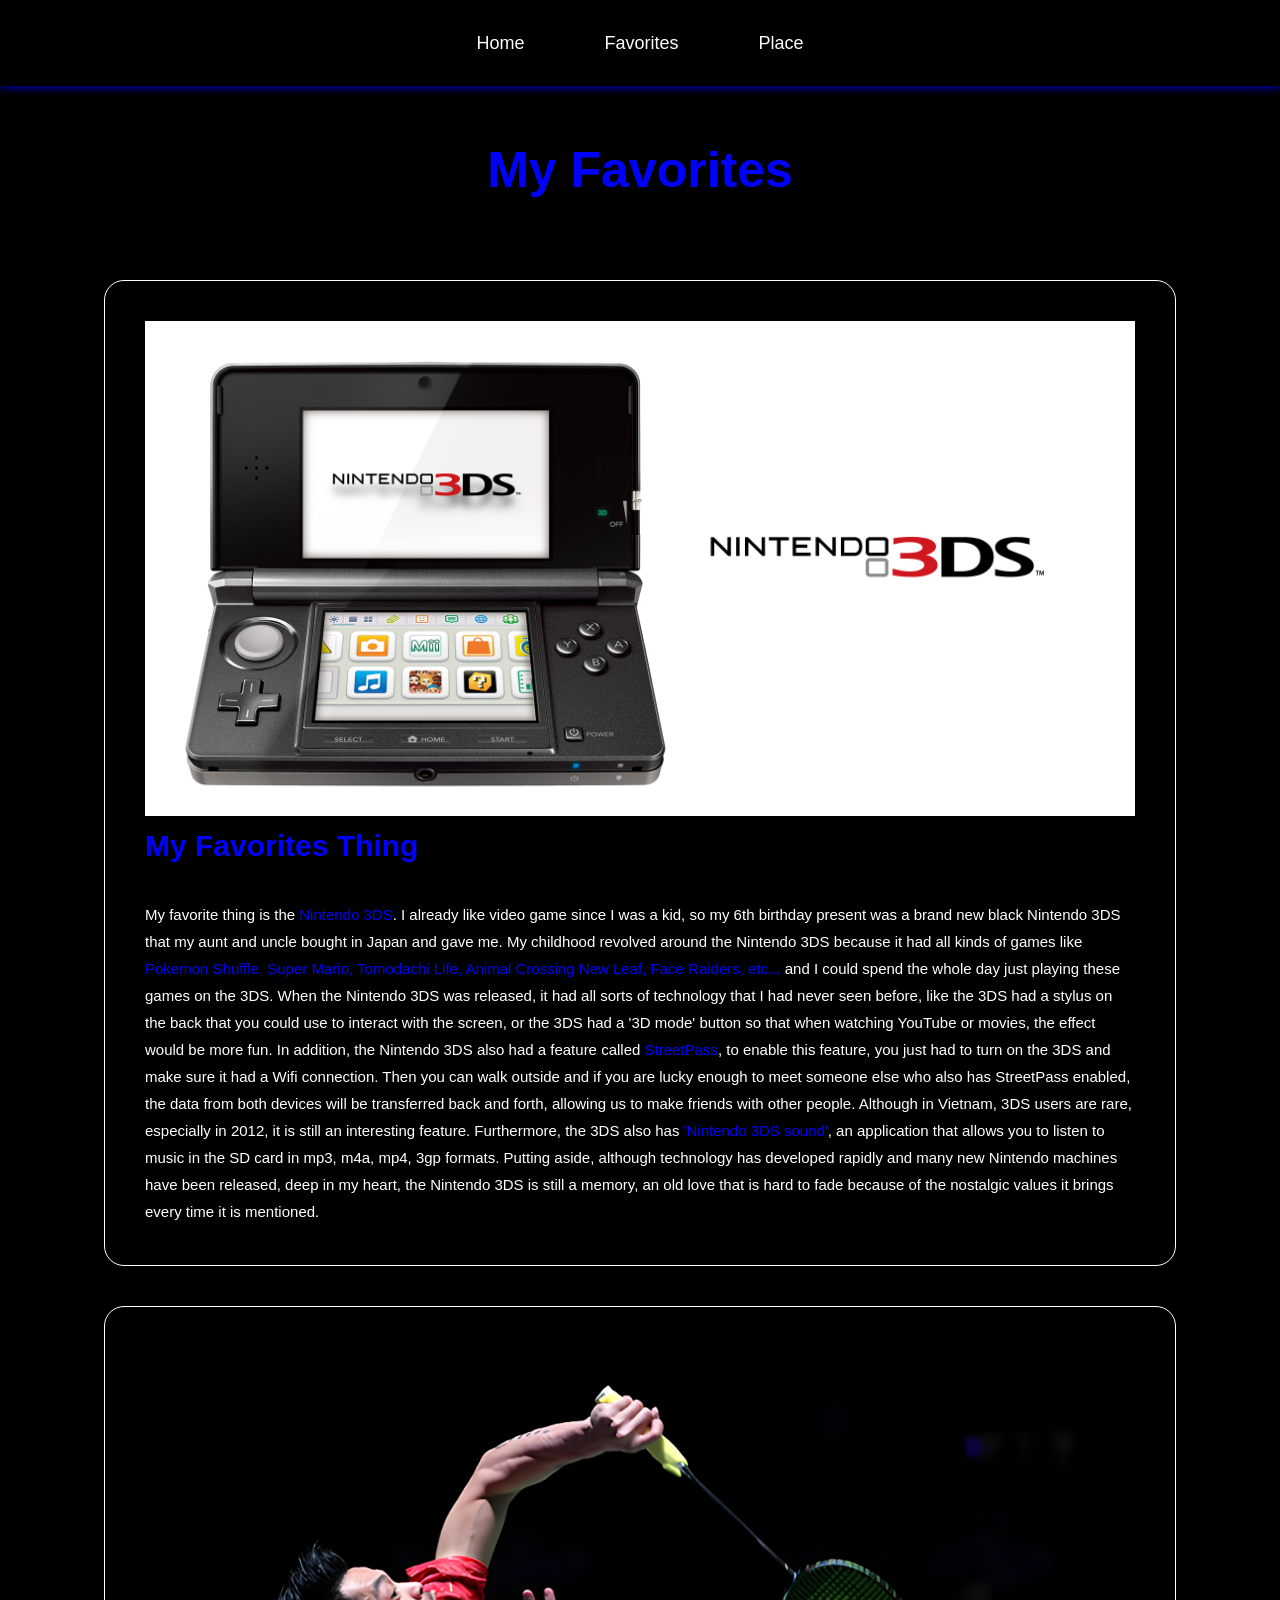
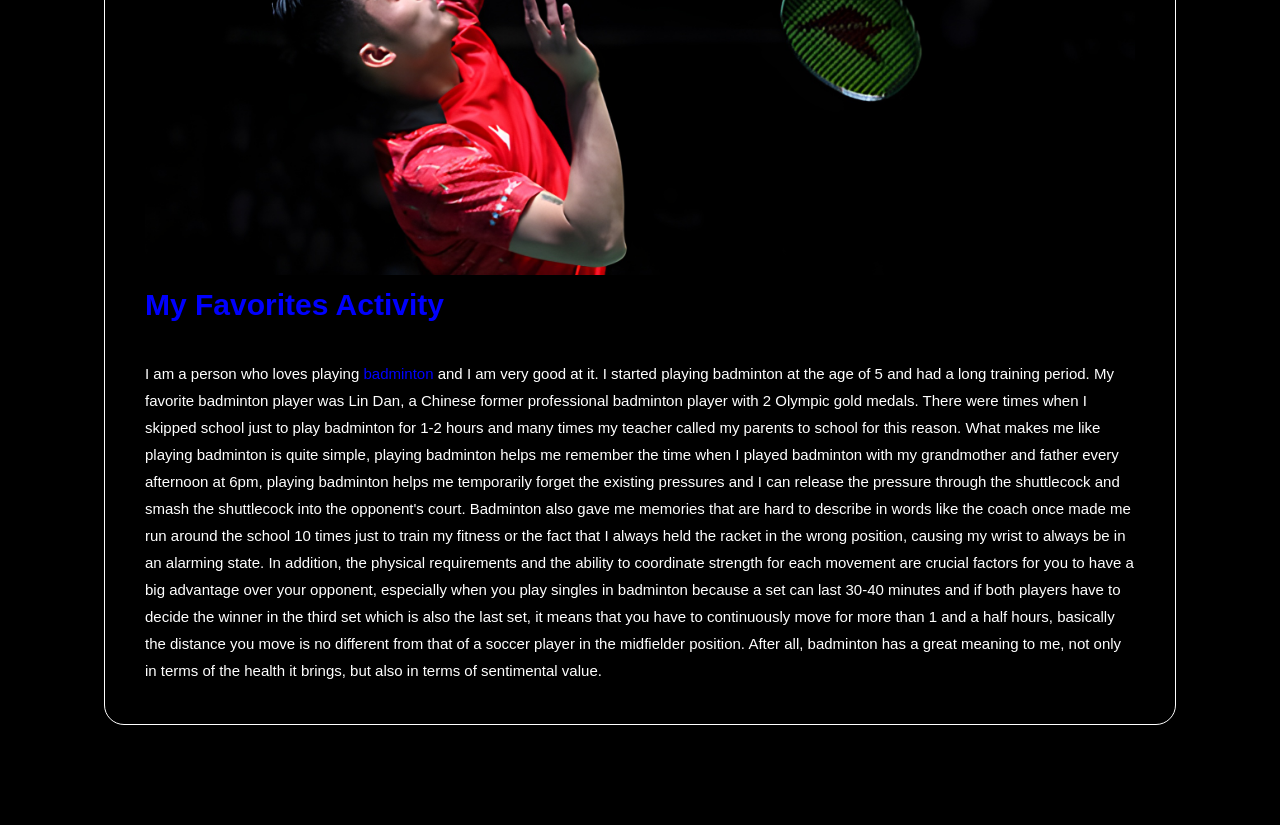
<file: Favorites.html>
<!DOCTYPE html>
<html lang="en">

<head>
    <meta charset="UTF-8">
    <meta name="viewport" content="width=device-width, initial-scale=1.0">
    <title>Favorites Thing and Activity</title>
    <link rel="stylesheet" href="style.css">
</head>

<body>
    <header class="header">
        <nav class="navbar">
            <a href="#home" class="page1" onclick="window.location.href='index.html'">Home</a>
            <a href="#favorites" class="page2" onclick="window.location.href='Favorites.html'">Favorites</a>
            <a href="#place" class="page3" onclick="window.location,href='Places.html'">Place</a>
        </nav>
    </header>

    <section class="main-content">
        <h1 class="page-title">My Favorites</h1>
        <div class="favorites">
            <div class="favorite-card" id="favorite">
                <img src="ImageList/nintendo1.jpg" alt="Nintendo">
                <h3>My Favorites Thing</h3>
                <p>My favorite thing is the <span style=color:#0000ff>Nintendo 3DS</span>. I already like video game since I was a kid, so my 6th
                    birthday present
                    was a
                    brand new black Nintendo 3DS that my aunt and uncle bought in Japan and gave me. My childhood
                    revolved around
                    the Nintendo 3DS because it had all kinds of games like <span style=color:#0000ff>Pokemon Shuffle, Super Mario, Tomodachi
                    Life, Animal
                    Crossing New Leaf, Face Raiders, etc...</span>
                    and I could spend the whole day just playing these games on
                    the 3DS.
                    When
                    the Nintendo 3DS was released, it had all sorts of technology that I had never seen before, like the
                    3DS had a
                    stylus on the back that you could use to interact with the screen, or the 3DS had a '3D mode' button
                    so that
                    when watching YouTube or movies, the effect would be more fun. In addition, the Nintendo 3DS also
                    had a feature
                    called <span style=color:#0000ff>StreetPass</span>, to enable this feature, you just had to turn on the 3DS and make sure it had a
                    Wifi
                    connection. Then you can walk outside and if you are lucky enough to meet someone else who also has
                    StreetPass
                    enabled, the data from both devices will be transferred back and forth, allowing us to make friends
                    with other
                    people. Although in Vietnam, 3DS users are rare, especially in 2012, it is still an interesting
                    feature.
                    Furthermore, the 3DS also has  <span style=color:#0000ff>'Nintendo 3DS sound'</span>, an application that allows you to listen to
                    music in the SD
                    card in mp3, m4a, mp4, 3gp formats. Putting aside, although technology has developed rapidly and
                    many new
                    Nintendo machines have been released, deep in my heart, the Nintendo 3DS is still a memory, an old
                    love that is
                    hard to fade because of the nostalgic values it brings every time it is mentioned.</p>

            </div>
            <div class="favorite-card" id="place">
                <img src="ImageList/lindan.jpeg" alt="Badminton">
                <h3>My Favorites Activity</h3>
                <p>
                    I am a person who loves playing <span style=color:#0000ff>badminton</span> and I am very good at it.
                    I started playing badminton at the age of 5 and had a long training period.
                    My favorite badminton player was Lin Dan, a Chinese former professional badminton player
                    with 2 Olympic gold medals. There were times when I skipped school just to play badminton for 1-2
                    hours
                    and many times my teacher called my parents to school for this reason.
                    What makes me like playing badminton is quite simple, playing badminton helps me remember the time
                    when I played
                    badminton with my grandmother and father every afternoon at 6pm, playing badminton
                    helps me temporarily forget the existing pressures and I can release the pressure through the
                    shuttlecock
                    and smash the shuttlecock into the opponent's court. Badminton also gave me memories that are hard
                    to describe
                    in words like the coach once made me run around the school 10 times just to train my fitness or
                    the fact that I always held the racket in the wrong position, causing my wrist to always be in an
                    alarming
                    state. In addition, the physical requirements and the ability to coordinate strength for each
                    movement are
                    crucial factors for you to have a big advantage over your opponent, especially when you play singles
                    in
                    badminton because a set can last 30-40 minutes and if both players have to decide the winner in the
                    third set
                    which is also the last set, it means that you have to continuously move for more than 1 and a half
                    hours,
                    basically the distance you move is no different from that of a soccer player in the midfielder
                    position.
                    After all, badminton has a great meaning to me, not only in terms of the health it brings, but also
                    in terms of
                    sentimental value.
                </p>
            </div>
        </div>
    </section>
</body>

</html>
</file>
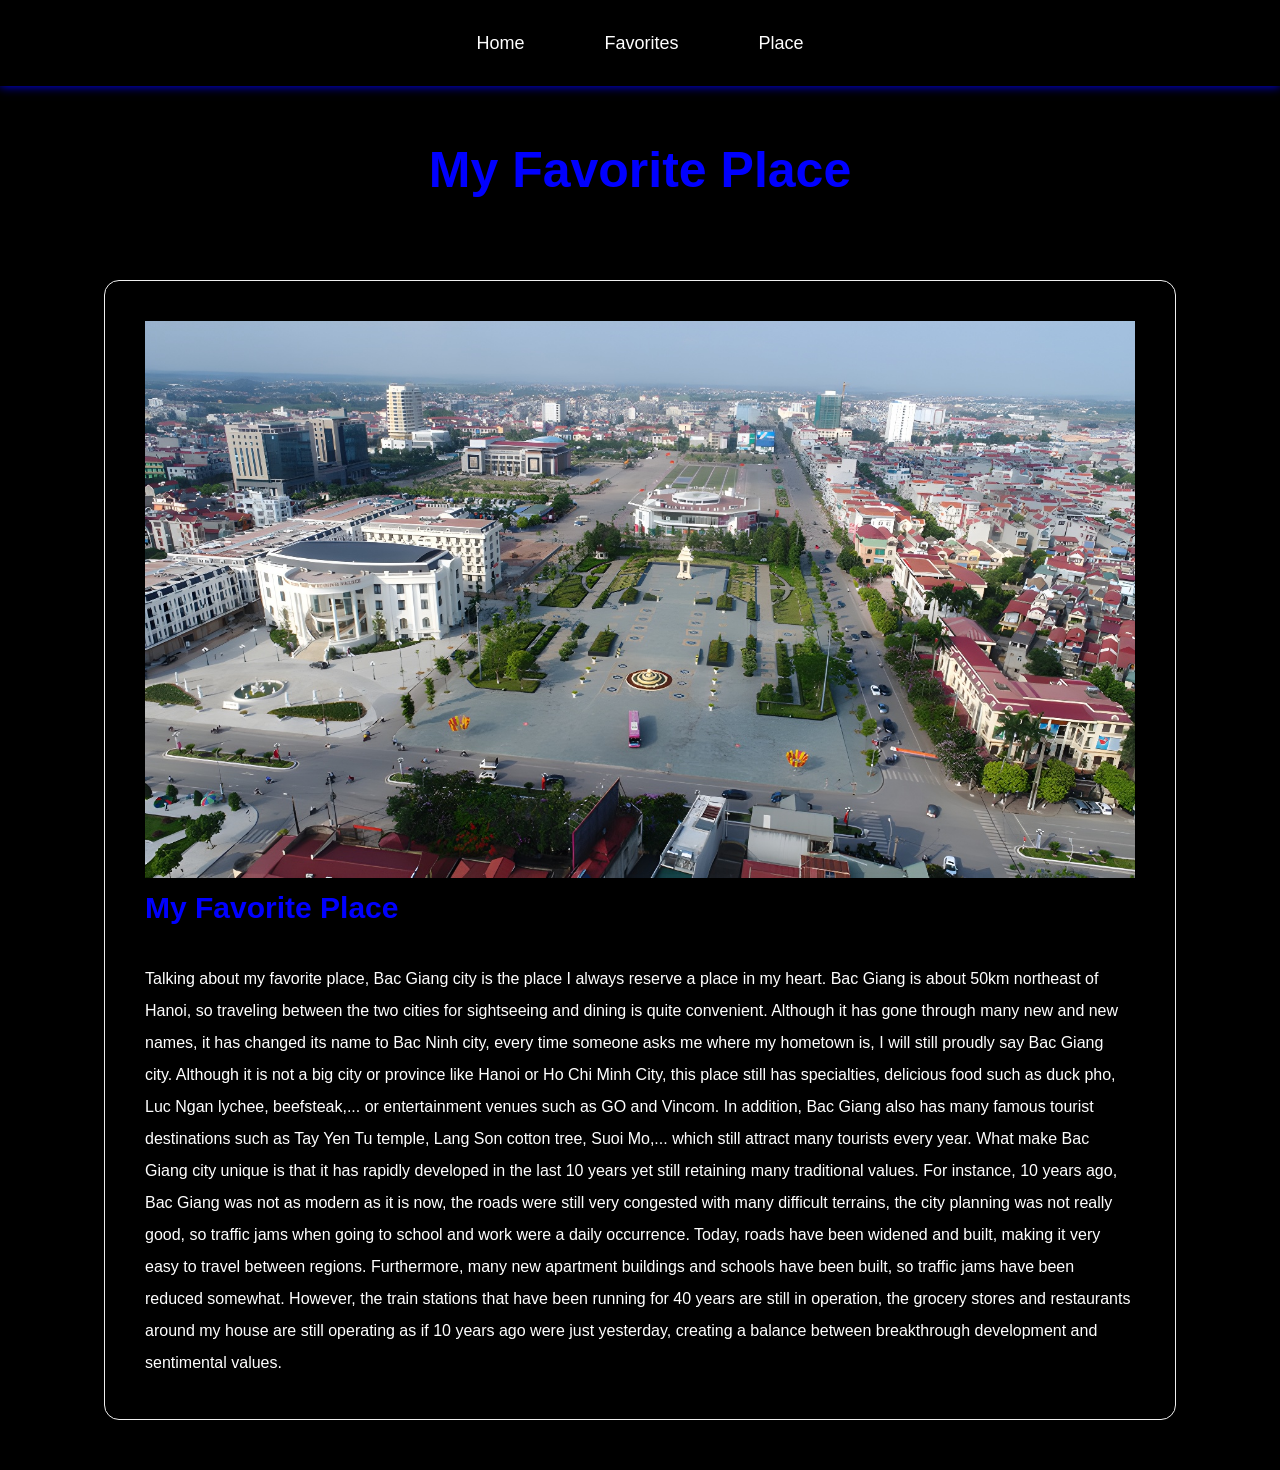
<file: Places.html>
<!DOCTYPE html>
<html lang="en">

<head>
    <meta charset="UTF-8">
    <meta name="viewport" content="width=device-width, initial-scale=1.0">
    <title>Favorites Place</title>
    <link rel="stylesheet" href="style.css">
</head>

<body>
    <header class="header">
        <nav class="navbar">
            <a href="#home" class="page1" onclick="window.location.href='index.html'">Home</a>
            <a href="#favorites" class="page2" onclick="window.location.href='Favorites.html'">Favorites</a>
            <a href="#place" class="page3" onclick="window.location,href='Places.html'">Place</a>
        </nav>
    </header>
    <main class="main-content">
        <h1 class="page-title">My Favorite Place</h1>
        <div class="place">
            <img src="ImageList/bacgiang.jpeg" alt="Bac-Giang-City">
            <h3> My Favorite Place </h3>
            <p>
                Talking about my favorite place, Bac Giang city is the place I always reserve a place in my heart. Bac
                Giang
                is about 50km northeast of Hanoi, so traveling between the two cities for sightseeing and dining is
                quite
                convenient. Although it has gone through many new and new names, it has changed its name to Bac Ninh
                city,
                every time someone asks me where my hometown is, I will still proudly say Bac Giang city. Although it is
                not
                a big city or province like Hanoi or Ho Chi Minh City, this place still has specialties, delicious food
                such
                as duck pho,
                Luc Ngan lychee, beefsteak,... or entertainment venues such as GO and Vincom. In addition, Bac Giang
                also
                has many famous tourist destinations such as Tay Yen Tu temple, Lang Son cotton tree, Suoi Mo,... which
                still attract many tourists every year. What make Bac Giang city unique is that it has rapidly developed
                in the last 10 years yet still retaining many traditional values. For instance, 10 years ago, Bac Giang
                was
                not as modern as it is now, the roads were still very congested with many difficult terrains, the city
                planning was not really good, so traffic jams when going to school and work were a daily occurrence.
                Today, roads have been widened and built, making it very easy to travel between regions.
                Furthermore, many new apartment buildings and schools have been built, so traffic jams have been reduced
                somewhat.
                However, the train stations that have been running for 40 years are still in operation,
                the grocery stores and restaurants around my house are still operating as if 10 years ago were
                just yesterday, creating a balance between breakthrough development and sentimental values.
            </p>
        </div>
    </main>
</body>

</html>
</file>
<file: style.css>
/*All file*/
        * {
            margin: 0;
            padding: 0;
            box-sizing: border-box;
            font-family: sans-serif;
        }

        html{
            scroll-behavior: smooth;
        }
        body {
            background-color: #000000;
            color: #ffffff;
            line-height: 2;
            overflow-x: hidden;
        }
        .header{
            position: fixed;
            top: 0;
            left: 0;
            width: 100%;
            padding: 15px 5%;
            background: black;
            display: flex;
            justify-content: center;
            align-items: center;
            z-index: 1000;
            transition: 0.5s;
            box-shadow: 0 0 10px #0000ff;
        }
        .navbar {
            display: flex;
            gap: 40px;
        }

        .navbar a {
            font-size: 18px;
            color: #ffffff;
            text-decoration: none;
            font-weight: 500;
            padding: 10px 20px;
            border-radius: 25px;
            transition: 0.2s;
            position: relative;
            overflow: hidden;
        }

        .navbar a::before{
            content: '';
            position: absolute;
            top: 0;
            left: 0;
            width: 0;
            height: 0;
            background: #000000;
            transition: 0.2s;
            z-index: -1;
        }

        .navbar a:hover::before{
            left: 0;
        }

        .navbar a:hover {
            transition: 0.2s;
            color: #0000ff;
        }

        /*Home.html*/
        .home {
            display: flex;
            align-items:center;
            min-height: 900px;
            padding: 100px 5% 50px;
            gap: 50px;
        }

        .home-content{
            flex: 1;
            max-width: 600px;
            animation: 1s;
        }

        .home-content h1{
            font-size: 50px;
            font-weight: 700;
            line-height: 1.2;
            margin-bottom: 10px;
        }

        .home-content h4{
            font-size: 30px;
            font-weight: 700;
            line-height: 1.4;
            color: #0000ff;
        }

        .home-content h5{
            font-size: 14px;
            font-weight: 650;
            line-height: 1.9;
        }
        

        .box {
            display: inline-block;
            width: 400px;
            height: 50px;
            margin: 10px 0 15px;
            
        }

        .box a{
            position: relative;
            display: inline-flex;
            justify-content: center;
            align-items: center;
            width: 100px;
            height: 100%;
            border: 2px solid #0000ff;
            border-radius: 10px;
            font-size: 19px;
            color: #0000ff;
            text-decoration: none;
            font-weight: 700;
            background: transparent;
            z-index: 1;
            letter-spacing: 1px;
            overflow: hidden;
        }

        .box a:hover{
            color: #000000;
            transition: 0.5s;
        }

        .box a::before{
            content: '';
            position: absolute;
            top: 0;
            left: 0;
            width: 0;
            height: 100%;
            background: #0000ff;
            z-index: -1;
            transition: 0.5s;
        }
        .box a:hover::before {
            width: 100%;
            color: #000000;
        }

        .headshot {
            flex: 1;
            display: flex;
            justify-content: center;

        }
        .headshot img{
            width: 350px;
            height: 350px;
            border-radius: 50%;
            box-shadow: 0 0 20px #ffffff;
            transition: 0.3s;
            object-fit: cover;
            position: relative;
        }
        .headshot img:hover {
            transform: scale(1.05);
            box-shadow: 0 0 40px #0000ff;
        }

        .celebrity {
            flex: auto;
            justify-content: center;
        }

        .celebrity img{
            width: 350px;
            padding-top: 20px;
            box-shadow: 0 0 1px #ffffff;
            border-radius: 5%;
            object-fit: cover;
            transition: 0.5s;
        }

        .celebrity img:hover {
            transform: scale(1.05);
            box-shadow: 0 0 10px #0000ff;
        }

        .celebrity h5{
            font-weight: 350;
            justify-content: center;
            flex: auto;
        }

        .celebrity p{
            height: 30px;
            font-size: 14px;
            font-weight: 650;
            line-height: 1.9;
            justify-content: center;
            flex: auto;
        }

        /* About Me Section */

        .about-me {
            padding: 100px 5% 50px;
            background: #909090;
        }
        .about-container {
            display: grid;
            gap: 40px;
            max-width: 1000px;
            margin: 0 auto;
        }

        .about-card h3{
            font-size: 22px;
            color: #0000ff;
            margin-bottom: 5px;
            display: flex;
            align-items: center;
        }
        
        .about-card p{
            line-height: 1.8;
        }
        #education{
            background: #909090;
            padding: 30px;
            border-radius: 15px;
            backdrop-filter: blur(10px);
            border: 1px solid #a7a7a7;
            transition: 0s;
        }
        #education:hover{
            transform: translateY(-10px);
            background-image: url(ImageList/education.jpg);
            background-size: cover;
            color:#000000;
        }

        #ethnicity{
            background: #909090;
            padding: 30px;
            border-radius: 15px;
            backdrop-filter: blur(10px);
            border: 1px solid #a7a7a7;
            transition: 0s;
        }

        #ethnicity:hover{
            transform: translateY(-10px);
            background-image: url(ImageList/bacgiang.jpg);
            background-size: cover;
            color:#000000;
        }

        #daily-life-hobbies{
            background: #909090;
            padding: 30px;
            border-radius: 15px;
            backdrop-filter: blur(10px);
            border: 1px solid #a7a7a7;
            transition: 0s;
        }
        #daily-life-hobbies:hover{
            transform: translateY(-10px);
            background-image: url(ImageList/game2.jpg);
            background-size: cover;
            background-position: center;
            color:#ffffff;
        }

        #fun-fact{
            background: #909090;
            padding: 30px;
            border-radius: 15px;
            backdrop-filter: blur(10px);
            border: 1px solid #a7a7a7;
            transition: 0s;
        }

        #fun-fact:hover{
            transform: translateY(-10px);
            background-image: url(ImageList/money.jpg);
            background-size: cover;
            color:#ffffff;
        }

        /* Skills Section */

        .skills-section {
            padding: 100px 5% 50px;
            background: rgb(240, 240, 240);
            color: #000000;
        }

        .skills-container {
            display: grid;
            gap: 40px;
            max-width: 1000px;
            margin: 0 auto;
        }

        .unique-skill {
            padding: 40px;
            border-radius: 15px;
            border: 1px solid rgb(240, 240, 240);
            transition: 0.5s;
            position: relative;
            overflow: hidden;
        }

        .unique-skill:hover{
            transform: translateY(-10px);
            background: rgb(255, 255, 255);
            background-size: cover;
        }

        .unique-skill video{
            width: 100%;
            height: auto;
            object-fit: cover;
            display:block;
            justify-content: center;
            border: 0;
        }

        .pursue-skill {
            padding: 40px;
            border-radius: 15px;
            border: 1px solid rgb(240, 240, 240);
            transition: 0.5s;
            position: relative;
            overflow: hidden;
        }

        .pursue-skill:hover{
            transform: translateY(-10px);
            background: rgb(255, 255, 255);
            background-size: cover;
        }

        .pursue-skill img{
            width: 100%;
            height: auto;
            object-fit: cover;
            display:block;
            justify-content: center;
            border: 0;
        }
        /*Favorite thing and activity & favorite place*/
        .main-content {
            padding: 120px 5% 50px;
            max-width: 1200px;
            margin-inline: auto;
        }

        .page-title {
            text-align: center;
            font-size: 50px;
            color: #0000ff;
            margin-bottom: 60px;
            position: relative;
        }

        .favorites {
            display: grid;
            gap: 40px;
            margin-bottom: 50px;
        }

        .favorite-card {
            background: #000000;
            padding: 40px;
            border-radius: 20px;
            backdrop-filter: blur(10px);
            border: 1px solid #ffffff;
            transition: 0.3s;
            position: relative;
            overflow: hidden;
        }


        .favorite-card:hover {
            transform: translateY(-10px);
            background: #000000;
            box-shadow: 0 20px 40px #0000ff;
        }

        .main-content .favorite-card img{
            width: 100%;
            height: auto;
            object-fit: cover;
            display:block;
            justify-content: center;
            border: 0;
        }



        .main-content .place img{
            width: 100%;
            height: auto;
            object-fit: cover;
            display:block;
            justify-content: center;
            border: 0;
        }

        .favorite-card h3 {
            font-size: 30px;
            color: #0000ff;
            margin-bottom: 25px;
            display: flex;
            align-items: center;
            gap: 15px;
        }

        .favorite-card p {
            color: #ffffff;
            line-height: 1.8;
            font-size: 15px;
        }

        .place {
            background:#000000;
            padding: 40px;
            border-radius: 15px;
            border: 1px solid rgb(240, 240, 240);
            transition: 0.5s;
            position: relative;
            overflow: hidden;
            backdrop-filter: blur(10px);
        }

        .place h3{
            font-size: 30px;
            color: #0000ff;
            margin-bottom: 25px;
            display: flex;
            align-items: center;
            gap: 15px;
        }

        .place:hover {
            transform: translateY(-10px);
            box-shadow: 0 20px 40px #0000ff;
            background-size: cover;
        }
        @media (max-width: 768px) {
            .home {
                flex-direction: column;
                text-align: center;
                padding: 120px 5% 50px;
            }

            .home-content h5{
            font-size: 10px;
            font-weight: 650;
            line-height: 1.9;
            }  

            .headshot img {
                width: 250px;
                height: 250px;
            }

            .navbar {
                gap: 20px;
            }

            .navbar a {
                font-size: 14px;
                padding: 10px 15px;
            } 
        }
</file>
